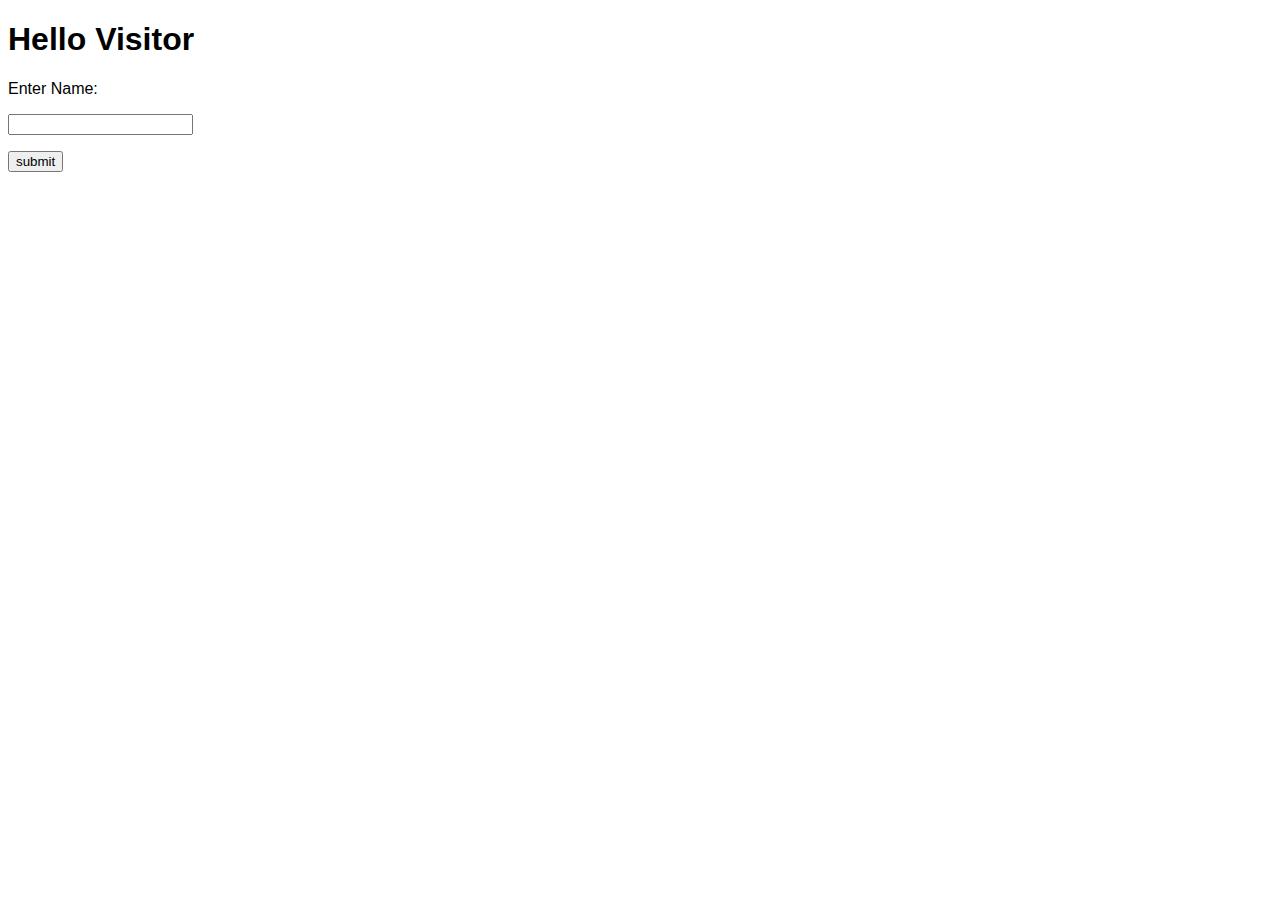
<file: templates/index.html>
<!DOCTYPE html>
<html lang='en'>
	<head>
		<title>Visit Tracker</title>
		<style type="text/css">
			* {
				font-family: sans-serif;
			}
		</style>
	</head>
	<body>
		<h1>Hello Visitor</h1>
		<form action="{{ url_for('success') }}" method="post">
			<p>Enter Name:</p>
			<p><input type="text" name="name" /></p>
			<p><input type="submit" value= "submit" /></p>
		</form>

		<!-- <p id="login"></p>
		<script src="https://code.jquery.com/jquery-3.2.1.min.js"></script>
		<script>
			$('#form').on('submit', function(e){
				var name = $('#userName').val();
				e.preventDefault();
				$.ajax({
					url: 'http://127.0.0.1:5000/login/',
					data: {'name': name},
					method: 'POST',
					success: function(data) {
						$('#userName').val('');
						$('#login').html('Hello ' + name + '. You have visited our site ' + data['login'])
					}
				});
			});
		</script> -->
	</body>
</html>
</file>
